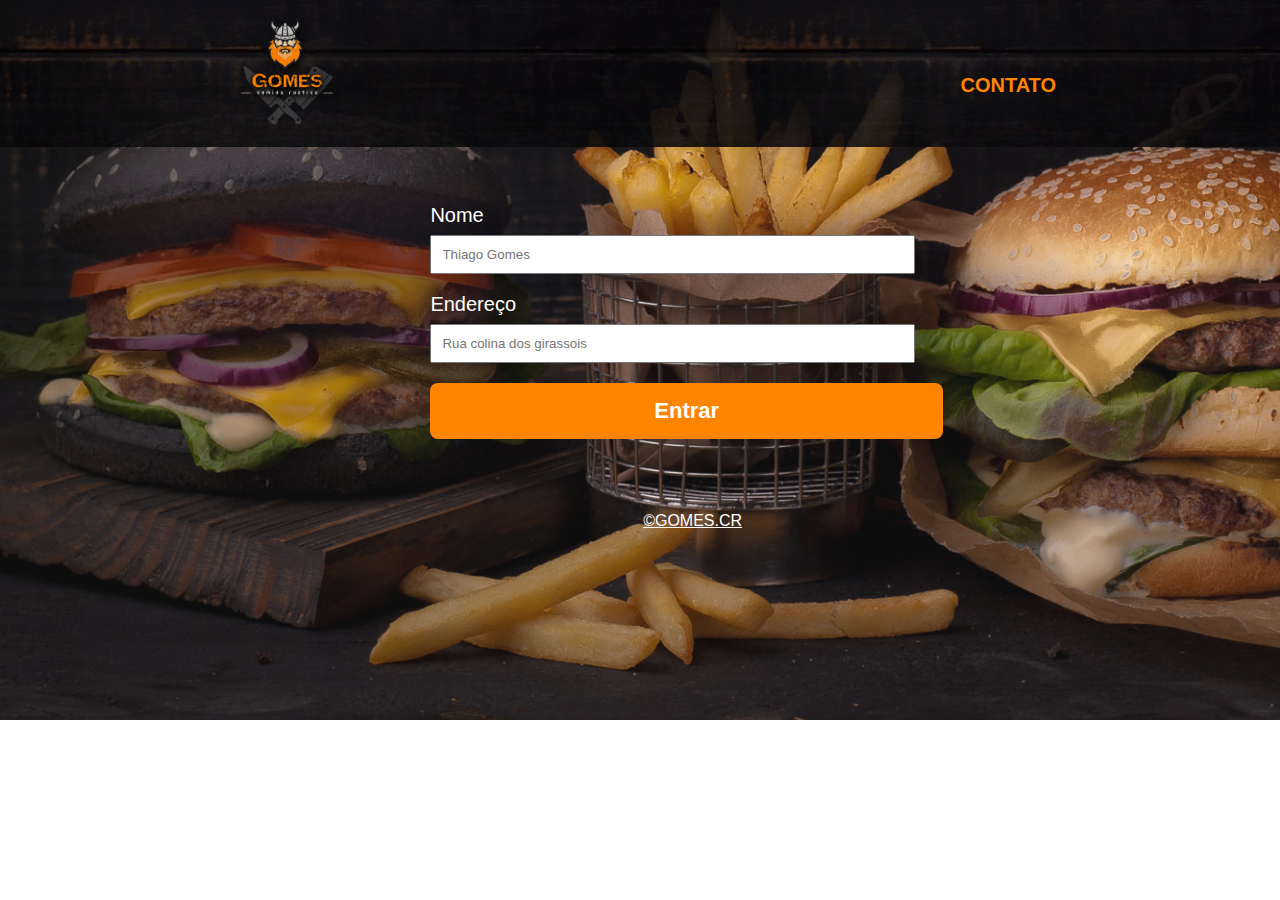
<file: index.html>
<!DOCTYPE html>
<html lang="en">
    <head>
        <meta charset="UTF-8">
        <meta http-equiv="X-UA-Compatible" content="IE=edge">
        <meta name="viewport" content="width=device-width, initial-scale=1.0">
        <title>Home</title>
        <link rel="stylesheet" href="reset.css">
        <link rel="stylesheet" href="index.css">
        <link rel="preconnect" href="https://fonts.googleapis.com">

    </head>
    
    <body> 
            <header>
                <div class="caixa">
                    <h1 class="logo"><a href="index.html"><img src="logo-gomes.png" alt="logo" class="logo-home"></a></h1>
                    <nav class="navegacao-home">
                        <ul>
                            <li class="contato"><a href="contato.html">Contato</a></li>
                        </ul>
                    </nav>
                </div>
        </header>

        <main>
                <div class="itens-main">
                        <form action="" class="formulario">
                            <label class="name" for="nome">Nome</label>
                            <input type="text" id="nome" required placeholder="Thiago Gomes">
                            <label class="end" for="endedereco">Endereço</label>
                            <input type="endereco" id="endereco" required placeholder="Rua colina dos girassois">
                            <input type="submit" id="enviar" value="Entrar" class="enviar">
                        </form>
                            <div class="copyright">
                                <a  href="https://www.instagram.com/thiago.gcunha/">
                                    <p>&copy;GOMES.CR</p>
                                </a> 
                            </div>   
                </div>
    
        </main>
        <script src="scripts.js"></script>
        
    </body>

</html>
</file>
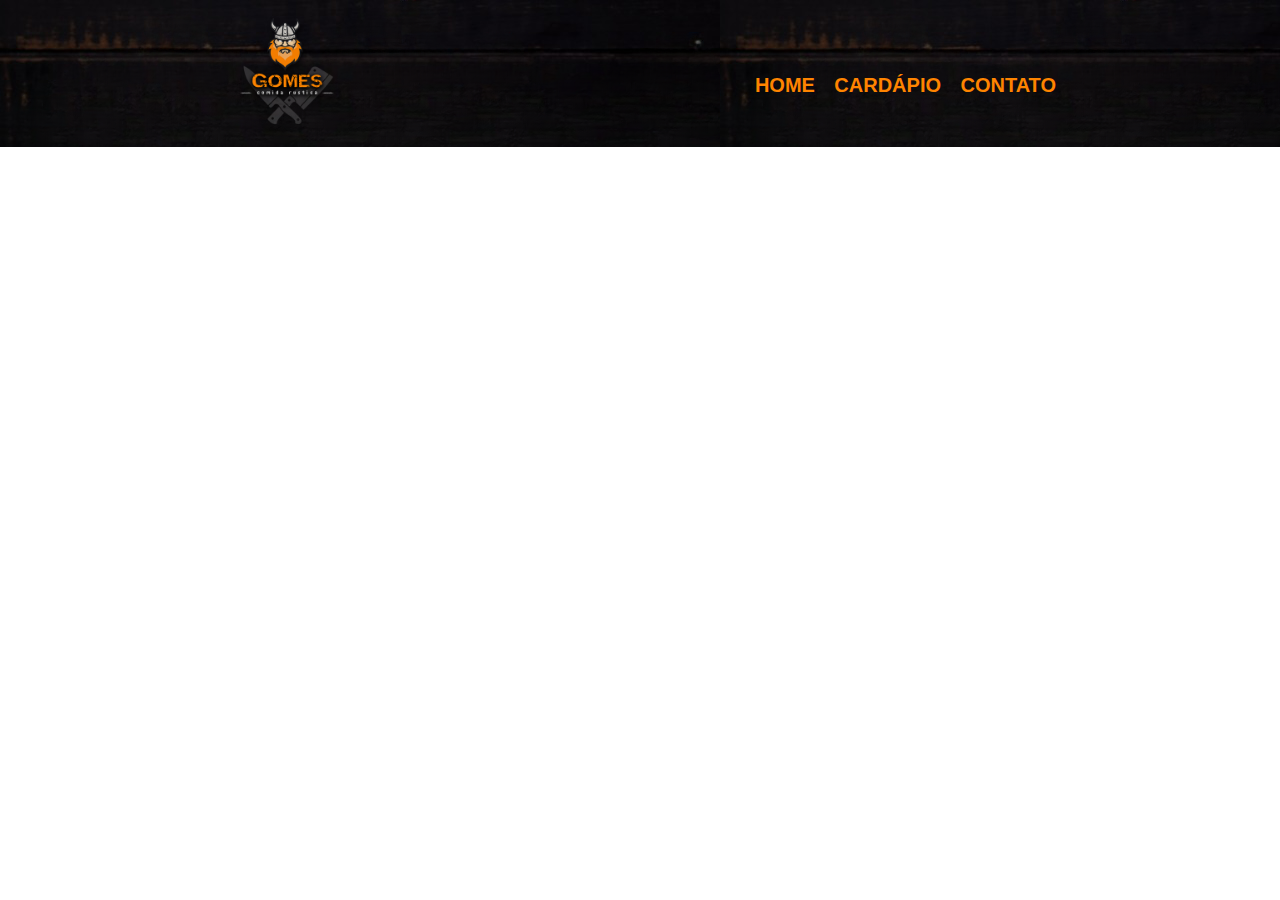
<file: cardapio.html>
<!DOCTYPE html>
<html lang="en">
    <head>
        <meta charset="UTF-8">
        <meta http-equiv="X-UA-Compatible" content="IE=edge">
        <meta name="viewport" content="width=device-width, initial-scale=1.0">
        <title>Cardápio</title>
        <link rel="stylesheet" href="reset.css">
        <link rel="stylesheet" href="cardapio.css">
        <link rel="preconnect" href="https://fonts.googleapis.com">
        <script src="https://ajax.googleapis.com/ajax/libs/jquery/3.6.0/jquery.min.js"></script>
        <script src="api.js"></script>
        <script src="conectwpp.js"></script>
        
    </head>
    <body>
        <header>
                <div class="caixa">
                    <h1><a href="index.html"><img src="logo-gomes.png" alt="logo" class="logo-burgers"></a></h1>
                    <nav>
                        <ul>
                            <li><a href="index.html">Home</a></li>
                            <li><a href="cardapio.html">Cardápio</a></li>
                            <li><a href="contato.html">Contato</a></li>
                        </ul>
                    </nav>
                </div>
        </header>
        <main>
            
            <div id="xtudo">
               
            </div>                    
        
        </main>
        <script>
        </script>
    
    </body>
   
</html>
</file>
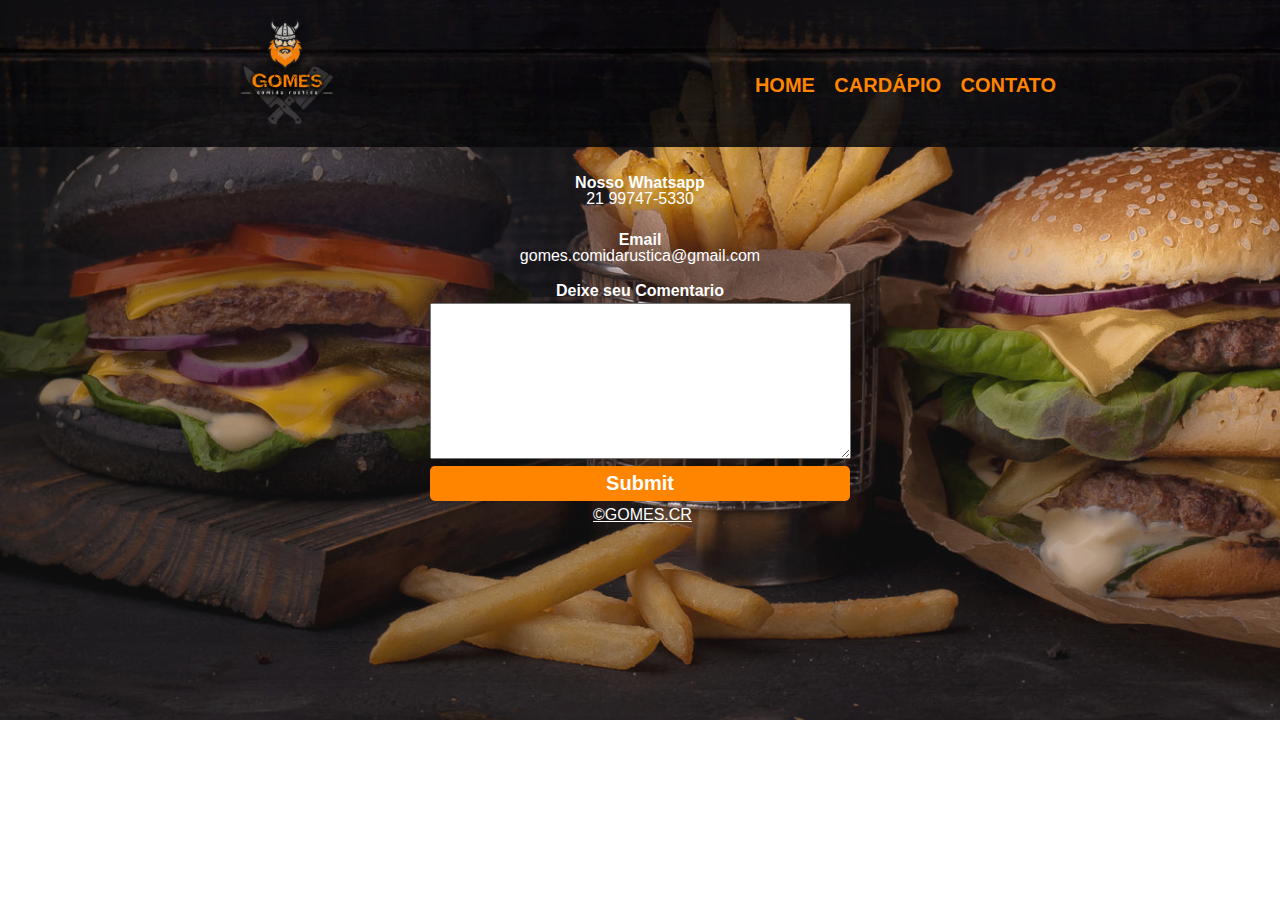
<file: contato.html>
<!DOCTYPE html>
<html lang="en">
    <head>
        <meta charset="UTF-8">
        <meta http-equiv="X-UA-Compatible" content="IE=edge">
        <meta name="viewport" content="width=device-width, initial-scale=1.0">
        <title>Home</title>
        <link rel="stylesheet" href="reset.css">
        <link rel="stylesheet" href="contato.css">
        <link rel="preconnect" href="https://fonts.googleapis.com">

    </head>
    <body> 
            <header>
                <div class="caixa">
                    <h1 class="logo"><a href="index.html"><img src="logo-gomes.png" alt="logo" class="logo-home"></a></h1>
                    <nav class="navegacao-home">
                        <ul>
                            <li><a href="index.html">Home</a></li>
                            <li><a href="cardapio.html">Cardápio</a></li>
                            <li><a href="contato.html">Contato</a></li>
                        </ul>
                    </nav>
                </div>
        </header>
       
        <main>
                <div class="itens-main">
                    <ul>
                        <li class="wpp">
                            <h2>Nosso Whatsapp</h2>
                            <p>21 99747-5330</p>
                        </li>
                        <li class="email">
                            <h2>Email</h2>
                            <p>gomes.comidarustica@gmail.com</p>
                        </li>

                    </ul>
                        
                </div>
                <div class="textarea">
                    <label for="comentario">Deixe seu Comentario</label>
                    <textarea class="txarea" name="textarea" id="comentario" cols="50" rows="10"></textarea>
                    <input type="submit" class="enviar">
                </div>

                <div class="copyright">
                    <a  href="https://www.instagram.com/thiago.gcunha/">
                        <p>&copy;GOMES.CR</p>
                    </a> 
                </div> 
        </main>

   
    </body>
    
</html>
</file>
<file: index.css>
body {
    width: 100%;
    background: url("background-footer.png");
    background-repeat: no-repeat;
    background-size: 100%;
    
}
header {
    background: url("background-nav.png");
    padding: 8px 0;
}

.caixa {
    position: relative;
    width: 65%;
    margin: 0.1em auto;
  
}

.logo-home {
    opacity: 1;
}

.logo-home:hover {
    opacity: 0.6;
    transition: 400ms;
}


nav {
    position: absolute;
    top: 65px;
    right: 0;

}

nav li {
    display: inline;
    margin: 0 0 0 15px;
    
}

nav a {
    text-transform: uppercase;
    color: #ff8400;
    font-weight: bold;
    font-size: 20px;
    text-decoration: none;
}

nav a:hover {
    color: #b6b6b6;
    text-decoration: underline;
}

.caixa img {
    width: 15%;
}

.caixa li:hover {
    border-color: #ff8400;
}

main {
    width: 100%;
} 

.itens-main {
    width: 100%;
    color: white;
}   

form {
   margin: 10% 10%;
}

form label {
    display: block;
    font-size: 20px;
    margin: 0 0 10px;
}

form input {
    display: block;
    margin: 0 0 20px;
    padding: 10px;
    width: 100%;
}



.itens-main {
    width: 45%;
    margin: 0 23.3em ;
    color: white;
}   


.enviar {
    width: 23.3em;
    padding: 0.7em;
    background: #ff8400;
    color: white;
    font-weight: bold;
    font-size: 22px;
    border: none;
    border-radius: 8px;
    transition: 0.3s background;
    cursor: pointer;
    
}

.enviar:hover {
    background: #7cf55e;
}


.copyright a, p {
    color: white;
    margin: 0 16.9em;
}




@media screen and (max-width: 480px) {
    body{
        background: url("background-footer.pn");
        width: 100%;
        background-color: rgb(17, 17, 17);
        background-size: 100%;
        
    }

    .caixa {
        width: 100%;
        padding: 1em 0;
        margin: 0 auto;
    }
    .caixa img {
        width: 30%;
        position: relative;
        margin: 0 7em;
    }

    header{
        background: url("background-nav.png");
        padding: 8px 0;

    }

    .logo {
        text-align: center;
    }
    nav {
        top: 8em;
    }
    .navegacao-home {
        margin: 0 7%;
    }

    .itens-main {
        width: 100%;
        margin: 0 0.2em;
        color: white;
    }
    .enviar {
        width: 100%;
        padding: 4% 65% 4% 45%;
        background: #ff8400;
        color: white;
        font-weight: bold;
        font-size: 21px;
        border: none;
        border-radius: 8px;
        transition: 0.3s background;
        cursor: pointer;
        
    }
    .enviar:hover {
        background: #7cf55e;
    }

    .formulario {
        width: 70%;
        margin: 12% 11%;
        
    }
    .name {
        padding: 0.5em 0;
    }

    .end {
        padding: 0.5em 0; 
    }

    .copyright a, p {
        color: white;
        margin: 1em 10em;
    }
    
}
</file>
<file: cardapio.css>
header {
    background: url("background-nav2.png");
    padding: 8px 0;
}

.caixa {
    position: relative;
    width: 65%;
    margin: 0.1em auto;
  
}

.logo-burgers {
    opacity: 1;
}

.logo-burgers:hover {
    opacity: 0.6;
    transition: 400ms;
}


nav {
    position: absolute;
    top: 65px;
    right: 0;

}

nav li {
    display: inline;
    margin: 0 0 0 15px;
}

nav a {
    text-transform: uppercase;
    color: #ff8400;
    font-weight: bold;
    font-size: 20px;
    text-decoration: none;
}

nav a:hover {
    color: #b6b6b6;
    text-decoration: underline;
}

.caixa img {
    width: 15%;
}

#xtudo {
    text-align: center;
    position: relative;
    padding: 1% 4%;
      
}

.items {
    display: inline;
}

.title{
    padding: 2%;
}

.burgers {
    
    margin: 0.5em 5em;
    padding: 0.5em 0;
}



.burgers {
    display: inline-block;
    text-align: center;
    width: 18%;
    vertical-align: top;
    margin: 0 0.7%;
    padding: 2em 0;
    box-sizing: border-box;
    border: 2px solid #0f0e0e;
    border-radius: 5px; 
}

.burgers .items:hover {
    border-color: #ff8400;
}


.burgers .items:hover h2 {
    font-size: 1.8em;
}


.title {
    font-size: 2em;
    font-weight: bold;
    
}

.burgers img {
    width: 75%;
}

.indredientes {
    font-size: 16px;
    font-style: italic;
    padding: 8px 0;
}

.preco {
    font-size: 1.4em;
    font-weight: bold;
    padding: 8% 0;
}

.quantidade {
    padding: 0.3em 1em;
    font-size: 16px;
    display: inline-block;
}

.qnt {
    display: inline-block;
    padding: 0.2em 0.6em;
}

.botao {
    width: 0 24%;
    margin: 5% 40%;
    padding: 1%;
    display: flex;
 
}

@media screen and (max-width: 480px){
    body{
        width: 100%;
        background-size: 100%;
        
    }

header {
    background: url("background-nav2.png");
    padding: 2% 5%;
    
}
.caixa {
    width: 100%;
    padding: 1.5em 0;
    margin: 0 auto;
}

.caixa img {
    width: 33%;
    position: relative;
    margin: 0 7.5em;
}

.logo-burgers {
    width: 100%;
    opacity: 1;

}

.logo-burgers:hover {
    opacity: 0.6;
    transition: 400ms;
}

nav {
    width: 100%;
    top: auto;
    margin: -1.1% -10%; 
}

nav li {
    display: inline;    
}

nav a {
    text-transform: uppercase;
    color: #ff8400;
    font-weight: bold;
    font-size: 18px;
    text-decoration: none;
}

nav a:hover {
    color: #b6b6b6;
    text-decoration: underline;
}

.burgers {
    width: 100%;
    display: grid;
    margin: 0 auto;
    align-items: center;
}

.burgers {
    width: 88%;
    margin: 3% 5%;
    padding: 1em 0.4em;
    box-sizing: border-box;
    border: 2px solid #0f0e0e;
    border-radius: 5px; 
}

.burgers .items:hover {
    border-color: #ff8400;
}


.burgers .items:hover h2 {
    font-size: 1.8em;
}


.burgers h2 {
    font-size: 30px;
    font-weight: bold;
    
}

.burgers img {
    width: 55%;
}

.indredientes {
    font-size: 80%;
    font-style: italic;
}

.preco {
    font-size: 20px;
    font-weight: bold;
    margin-top: 0 14%;
}

.quantidade {
    padding: 3% 0.5em;
    margin: 0 8%;
    font-size: 18px;
    display: inline-block;
}

.qnt {
    padding: 1.5% 0.8em;
}

.botao {
    width: 30%;
    margin: 4% 34.1%;
    padding: 2% 8%;
    
 
}

}
</file>
<file: contato.css>
body {
    width: 100%;
    
    background: url("background-footer.png");
    background-repeat: no-repeat;
    background-size: 100%;
    
}
header {
    background: url("background-nav.png");
    padding: 8px 0;
}
.caixa {
    position: relative;
    width: 65%;
    margin: 0.1em auto;
  
}

.logo-home {
    opacity: 1;
}

.logo-home:hover {
    opacity: 0.6;
    transition: 400ms;
}


nav {
    position: absolute;
    top: 65px;
    right: 0;

}

nav li {
    display: inline;
    margin: 0 0 0 15px;
    
}

nav a {
    text-transform: uppercase;
    color: #ff8400;
    font-weight: bold;
    font-size: 20px;
    text-decoration: none;
}

nav a:hover {
    color: #b6b6b6;
    text-decoration: underline;
}

.caixa img {
    width: 15%;
}

.caixa li:hover {
    border-color: #ff8400;
}

main {
    width: 940px;
    margin: 2% auto;
    
}

.itens-main { 
    width: 100%;
    margin: 3%  0 auto;
    color: white;
    text-align: center;
}   

.wpp .email {
    font-size: 28px;
}

.email {
    margin-top: 25px;
}
#comentario {
    text-align: center;
    font-size: 13px;
    margin: 0.3em;
}

.textarea { 
    color: white;
    font-weight: bold;
    text-align: center;
    padding: 0 22%;
    margin: 19px 3px;

}

.enviar {
    width: 21em;
    padding: 0.3em;
    margin: 0 1%;
    background: #ff8400;
    color: white;
    font-weight: bold;
    font-size: 20px;
    border: none;
    border-radius: 5px;
    transition: 0.3s background;
    cursor: pointer;
    
}

.enviar:hover {
    background: #7cf55e;
}

.copyright {
    margin: -1.4% 45%;
    
}

.copyright a, p {
    color: white;
}


/*@media screen and (max-width: 540px) {} */


@media screen and (max-width: 480px) {
    body{
        background: url("background-footer.pn");
        width: 100%;
        background-color: rgb(17, 17, 17);
        background-size: 100%;
        
    }

    .caixa {
        width: 100%;
        padding: 1em 0;
        margin: 0 auto;
    }
    .caixa img {
        width: 30%;
        position: relative;
        margin: 0 12%;
        
    }
    header{
        background: url("background-nav.png");
        padding: 8px 0;
    }

    .logo {
        text-align: center;
    }
    nav {
        top: 8em;
    }
    .navegacao-home {
        margin: 2.5% 13%;
    }

    nav a {
        text-transform: uppercase;
        color: #ff8400;
        font-weight: bold;
        font-size: 1.2em;
        text-decoration: none;
    }
    
    nav a:hover {
        color: #b6b6b6;
        text-decoration: underline;
    }

    main {
        width: 100%;
        margin: 0 auto;
    }

    .itens-main { 
        width: 100%;
        margin: 10% 0;
        color: white;
        text-align: center;
    }

    .textarea { 
        width: 100%;
        color: white;
        font-weight: bold;
        text-align: center;
        padding: 15% 0;
        margin: 2% 0;
    }

    .txarea {
        width: 80%;
    }
    
 
    .enviar {
        width: 82.3%;
        padding: 0.3em;
        background: #ff8400;
        color: white;
        font-weight: bold;
        font-size: 22px;
        border: none;
        border-radius: 5px;
        transition: 0.3s background;
        cursor: pointer;
        
    }
    
    .enviar:hover {
        background: #7cf55e;
    }
    
    .copyright {
        margin: 0 30%;
        padding: 0 3%;
    }
    
    .copyright a, p {
        color: white;
    }
    
  
}
</file>
